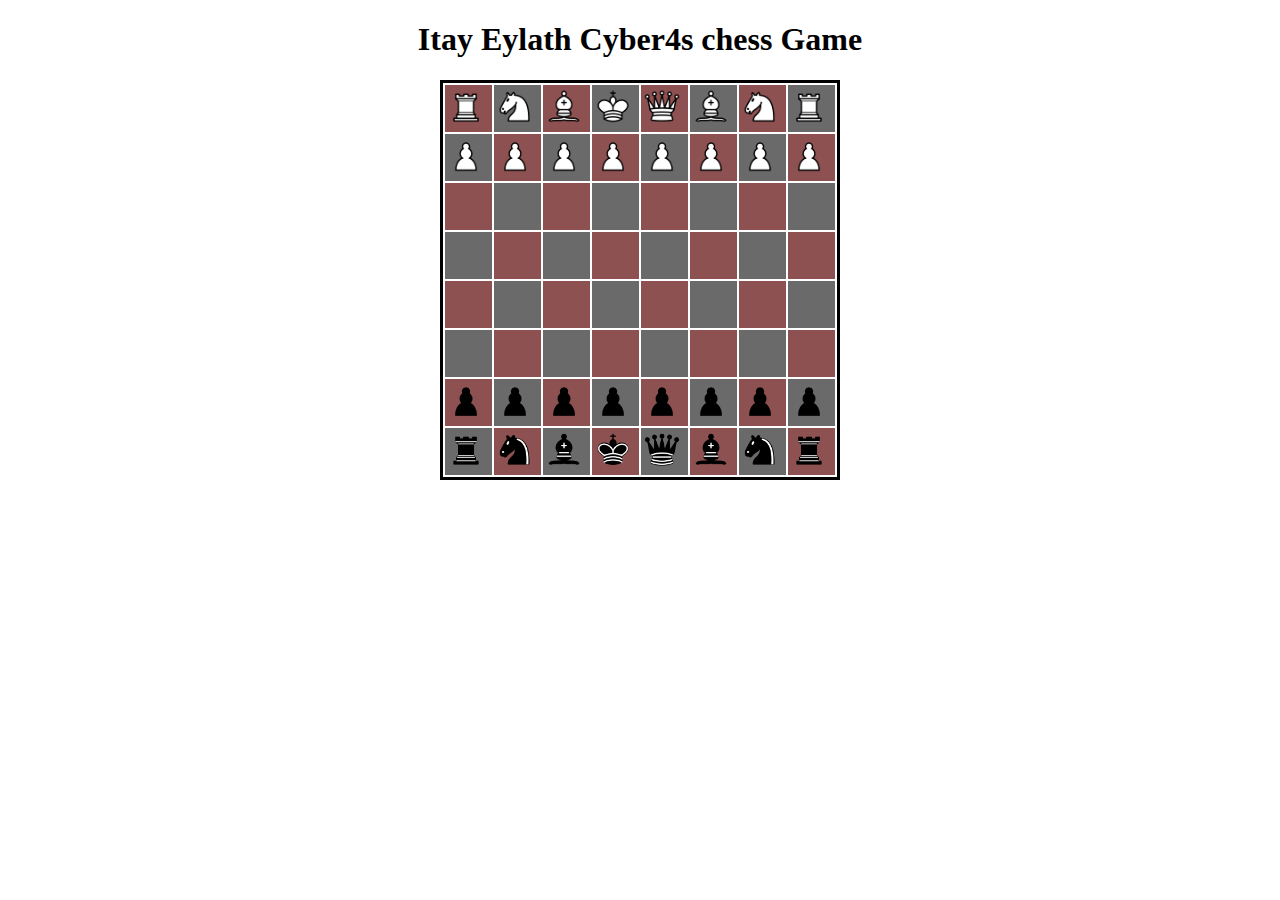
<file: index.html>
<!DOCTYPE html>
<html lang="en">

<head>
    <meta charset="UTF-8">
    <meta http-equiv="X-UA-Compatible" content="IE=edge">
    <meta name="viewport" content="width=device-width, initial-scale=1.0">
    <title>chess</title>
    <link rel="icon" type="image" href="img/icon.png">
    <link rel="stylesheet" href="style.css">
    <script src="script.js"></script>
    <script src="Piece.js"></script>
    <script src="BoardData.js"></script>
    <script src="Game.js"></script>
</head>

</body>
<h1>Itay Eylath Cyber4s chess Game</h1>

</html>
</file>
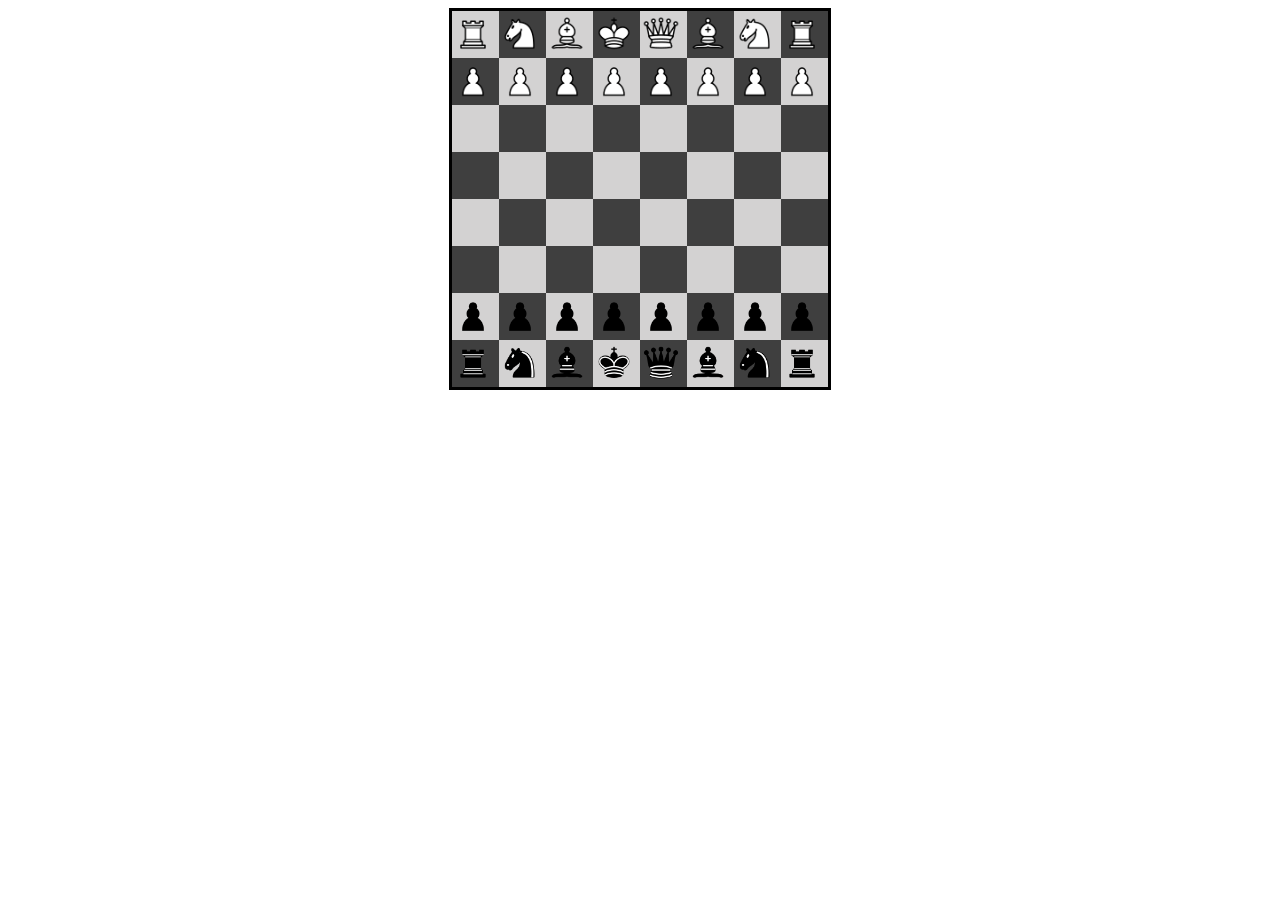
<file: general.html>
<!DOCTYPE html>
<html lang="en">

<head>
    <meta charset="UTF-8">
    <meta http-equiv="X-UA-Compatible" content="IE=edge">
    <meta name="viewport" content="width=device-width, initial-scale=1.0">
    <title>chess</title>
    <link rel="icon" type="image" href="img/icon.png">
    <link rel="stylesheet" href="general.css">
    <script src="general.js"></script>
</head>

</body>

</html>
</file>
<file: style.css>
img {
    height: 40px;
    width: 40px;
    margin: auto;
}

tr td {
    height: 50px;
    width: 50px;
}

table {
    border-style: solid;
    border-color: #000000;
    margin: auto;
    position: relative;
}

.light-cell {
    background: rgb(142, 81, 81);
    width: 45px;
    height: 45px;
    user-select: none;
}

.dark-cell {
    background: rgb(106, 106, 106);
    width: 45px;
    height: 45px;
    user-select: none;
}

.selected {
    background: blueviolet;
}

.possible-move {
    background: green;
}

.enemy {
    background: red;
}

.friend {
    background: none;
}

.winner {
    position: absolute;
    left: 50%;
    top: 50%;
    transform: translate(-50%, -50%);
    background: white;
    padding: 50px;
    border-radius: 10px;
    width: max-content;

}

h1 {
    text-align: center;
    font-family: 'Franklin Gothic Medium';
}
</file>
<file: general.css>
img {
    height: 40px;
    width: 40px;
    margin: auto;
}

tr td {
    height: 50px;
    width: 50px;
}

/* table tr:nth-child(even) td:nth-child(odd) {
    background-color: darkgrey;
}

table tr:nth-child(odd) td:nth-child(even) {
    background-color: darkgrey;
}

table tr:nth-child(even) td:nth-child(even) {
    background-color: white;
}

table tr:nth-child(odd) td:nth-child(odd) {
    background-color: white;
}  */

table {
    border-spacing: 0;
    border-style: solid;
    border-color: #000000;
    margin: auto
  }
  
  .light-cell {
    background: rgb(211, 210, 210);
    width: 45px;
    height: 45px;
  }
  
  .dark-cell {
    background: rgb(63, 63, 63);
    width: 45px;
    height: 45px;
  }
  
  .selected
{
 background: blueviolet;
}
</file>
